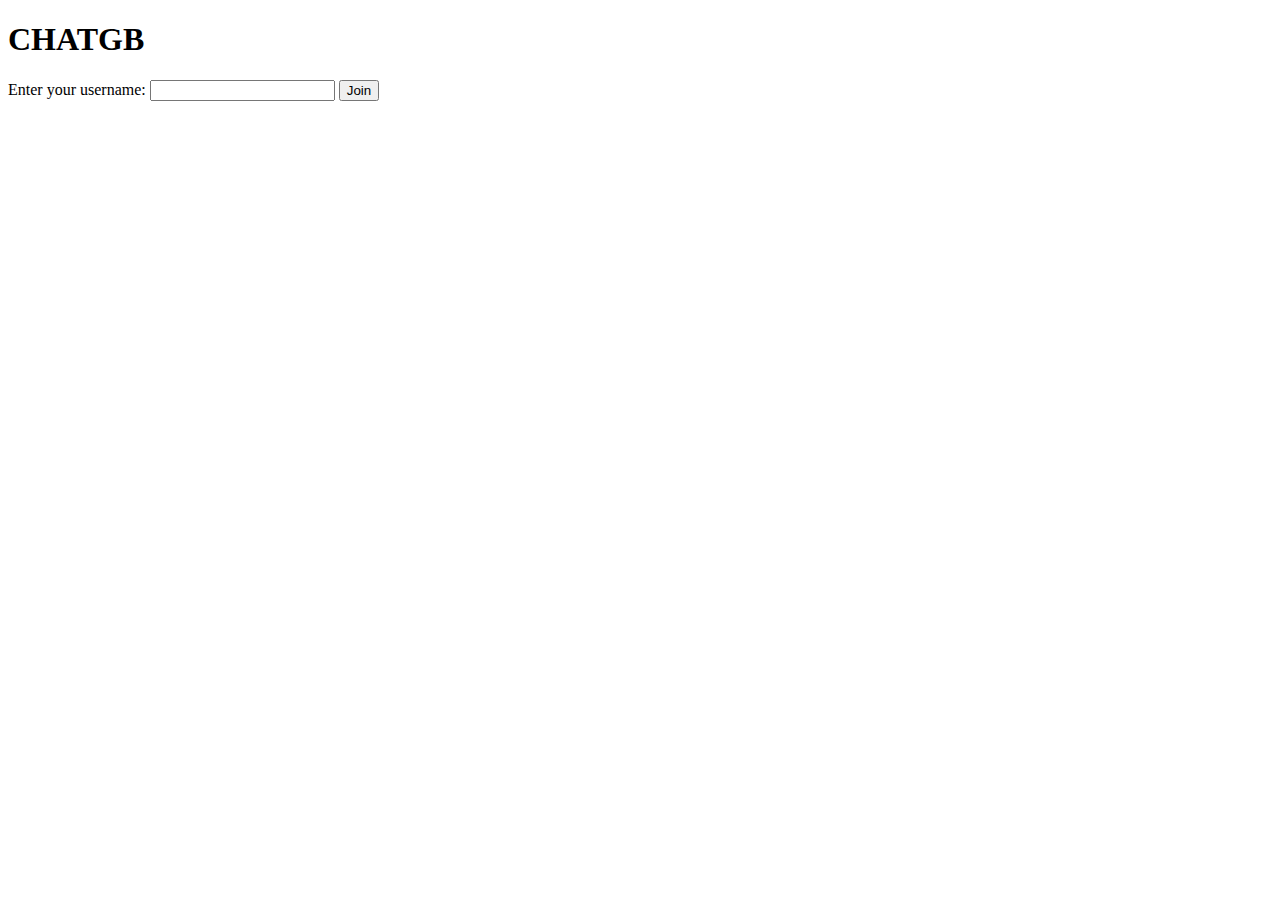
<file: templates/index.html>
<!DOCTYPE html>
<html>
<head>
    <title>CHATGB</title>
    
</head>
<body>
    <h1>CHATGB</h1>
    <form action="/" method="POST">
        <label for="username">Enter your username:</label>
        <input type="text" name="username" required>
        <input type="submit" value="Join">
    </form>
</body>
</html>
</file>
